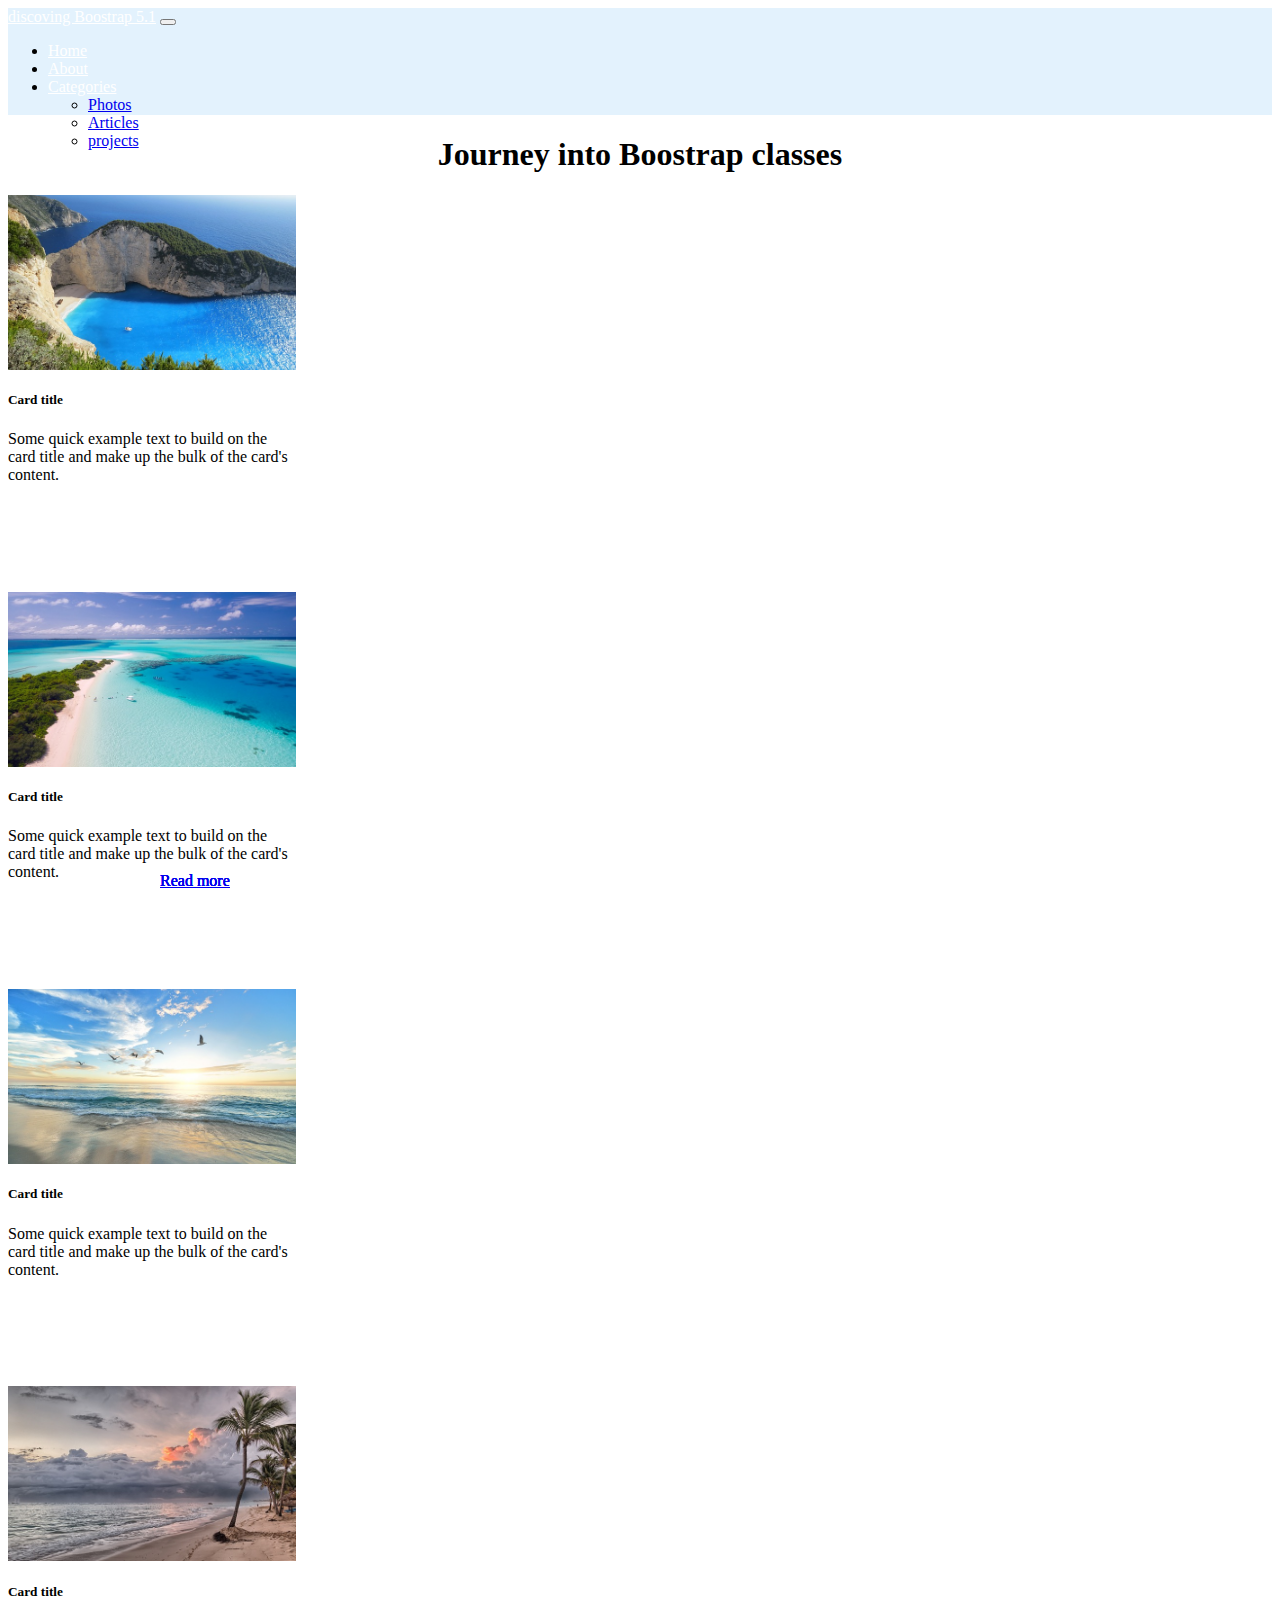
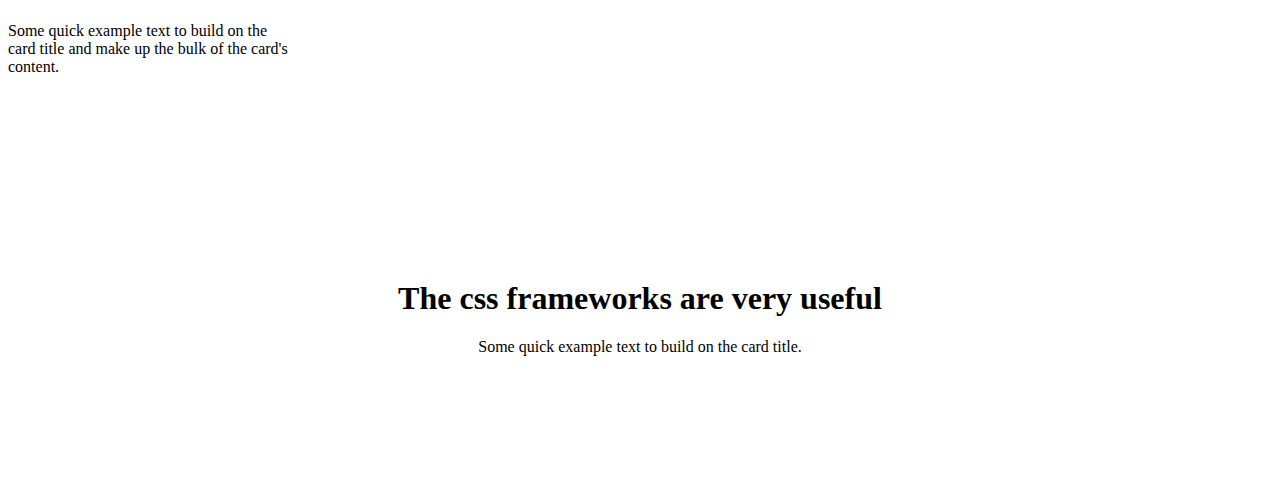
<file: challenge.html>
<!DOCTYPE html>
<html lang="en">
<head>
    <meta charset="UTF-8">
    <link href="https://cdn.jsdelivr.net/npm/bootstrap@5.3.0-alpha3/dist/css/bootstrap.min.css"
          rel="stylesheet"
          integrity="sha384-KK94CHFLLe+nY2dmCWGMq91rCGa5gtU4mk92HdvYe+M/SXH301p5ILy+dN9+nJOZ"
          crossorigin="anonymous">
    <link rel="stylesheet" href="style.css">

    <title>Title</title>

</head>
<body>
<main>
<nav class="navbar navbar-expand-lg bg-body-tertiary bg-primary h-50"
     style="background-color: #e3f2fd;">
    <div class="container-fluid bg-primary">
        <a class="navbar-brand fw-bold fs-4" href="#">discoving Boostrap 5.1</a>
        <button class="navbar-toggler" type="button" data-bs-toggle="collapse"
                data-bs-target="#navbarNavDropdown" aria-controls="navbarNavDropdown"
                aria-expanded="false" aria-label="Toggle navigation">
            <span class="navbar-toggler-icon"></span>
        </button>
        <div class="collapse navbar-collapse fs-4" id="navbarNavDropdown">
            <ul class="navbar-nav">
                <li class="nav-item">
                    <a class="nav-link active" aria-current="page" href="#">Home</a>
                </li>
                <li class="nav-item">
                    <a class="nav-link" href="#">About</a>
                </li>
                <li class="nav-item dropdown">
                    <a class="nav-link dropdown-toggle" href="#" role="button"
                       data-bs-toggle="dropdown" aria-expanded="false">
                        Categories
                    </a>
                    <ul class="dropdown-menu">
                        <li><a class="dropdown-item" href="#">Photos</a></li>
                        <li><a class="dropdown-item" href="#">Articles</a></li>
                        <li><a class="dropdown-item" href="#">projects</a></li>
                    </ul>
                </li>
            </ul>
        </div>
    </div>
</nav>
<div class="container">
    <h1 class="mt-5 mb-4 fw-bold">Journey into Boostrap classes</h1>
    <div class="row">
        <div class="card col-md-6 col-xl-3 p-0 m-3 shadow" style="width: 18rem;">
            <a class="aImg" href="#">
                <img src="beach-g53bde0dd4_640.jpg" class="card-img-top" alt="...">
                <div class="card-body">
                    <h5 class="card-title">Card title</h5>
                    <p class="card-text">Some quick example text to build on the card title and make
                        up the bulk of the card's content.</p>

            <a href="#" class="btn btn-primary w-75 fw-bold ">Read more</a>
        </div></a>
    </div>
    <div class="card col-md-6 col-xl-3 p-0 m-3 shadow" style="width: 18rem;">
        <a class="aImg" href="#">
        <img src="maldives-g49b567e5b_640.jpg" class="card-img-top" alt="...">
        <div class="card-body">
            <h5 class="card-title">Card title</h5>
            <p class="card-text">Some quick example text to build on the card title and make up the
                bulk of the card's content.</p>
            <a href="#" class="btn btn-primary w-75 fw-bold">Read more</a>
        </div>
    </a>
    </div>
    <div class="card col-md-6 col-xl-3 p-0 m-3 shadow" style="width: 18rem;">
        <a class="aImg" href="#">
        <img src="beach-g7ec1f3668_640.jpg" class="card-img-top" alt="...">
        <div class="card-body">
            <h5 class="card-title">Card title</h5>
            <p class="card-text">Some quick example text to build on the card title and make up the
                bulk of the card's content.</p>
            <a href="#" class="btn btn-primary w-75 fw-bold">Read more</a>
        </div>
    </a>
    </div>
    <div class="card col-md-6 col-xl-3 p-0 m-3 shadow" style="width: 18rem;">
        <a class="aImg" href="#">
        <img src="beach-gd48f2c0cf_640.jpg" class="card-img-top" alt="...">
        <div class="card-body">
            <h5 class="card-title">Card title</h5>
            <p class="card-text">Some quick example text to build on the card title and make up the
                bulk of the card's content.</p>
            <a href="#" class="btn btn-primary w-75 fw-bold">Read more</a>
        </div>
    </a>
    </div>
</div>
</div>
<div class="endPage mt-5 mb-5">
    <h1>The css frameworks are very useful</h1>
    <p class="card-text">Some quick example text to build on the card title.</p>
</div>
<footer class="bg-primary pt-3 pb-3 endPage sticky-bottom">
    <p class="card-text fs-5 text"> &copy; 2022 Wilders | images @pixabay.com</p>
</footer>
</main>
<script src="https://cdn.jsdelivr.net/npm/bootstrap@5.3.0-alpha3/dist/js/bootstrap.bundle.min.js"
        integrity="sha384-ENjdO4Dr2bkBIFxQpeoTz1HIcje39Wm4jDKdf19U8gI4ddQ3GYNS7NTKfAdVQSZe"
        crossorigin="anonymous"></script>
</body>
</html>
</file>
<file: style.css>
html, body {
    height: 100%;
}

main {
    min-height: 100%;
    display: flex;
    flex-direction: column;
}


.row{
    justify-content: space-around;
}
.aImg{display:block; height:175px;text-decoration: none;color:black}
.btn-primary{
    position: absolute;bottom: 10px;left:12.5%;
}
.card-body{height:200px}
a.nav-link, .navbar-brand, .navbar-nav .nav-link.active, .navbar-nav .nav-link.show, footer p {
    color: white
}

.navbar-expand-lg .navbar-collapse {
    justify-content: flex-end;
    height: 73px;
}

h1, .endPage p {
    text-align: center
}

a .card-img-top {
    width:100%;
    height: 100%;
    object-fit: cover;
}

footer {
    margin-top: auto;
}

.endPage.mt-5 {
    margin-top: 75px !important;
}

.endPage.mb-5 {
    margin-bottom: 75px !important;
}
</file>
